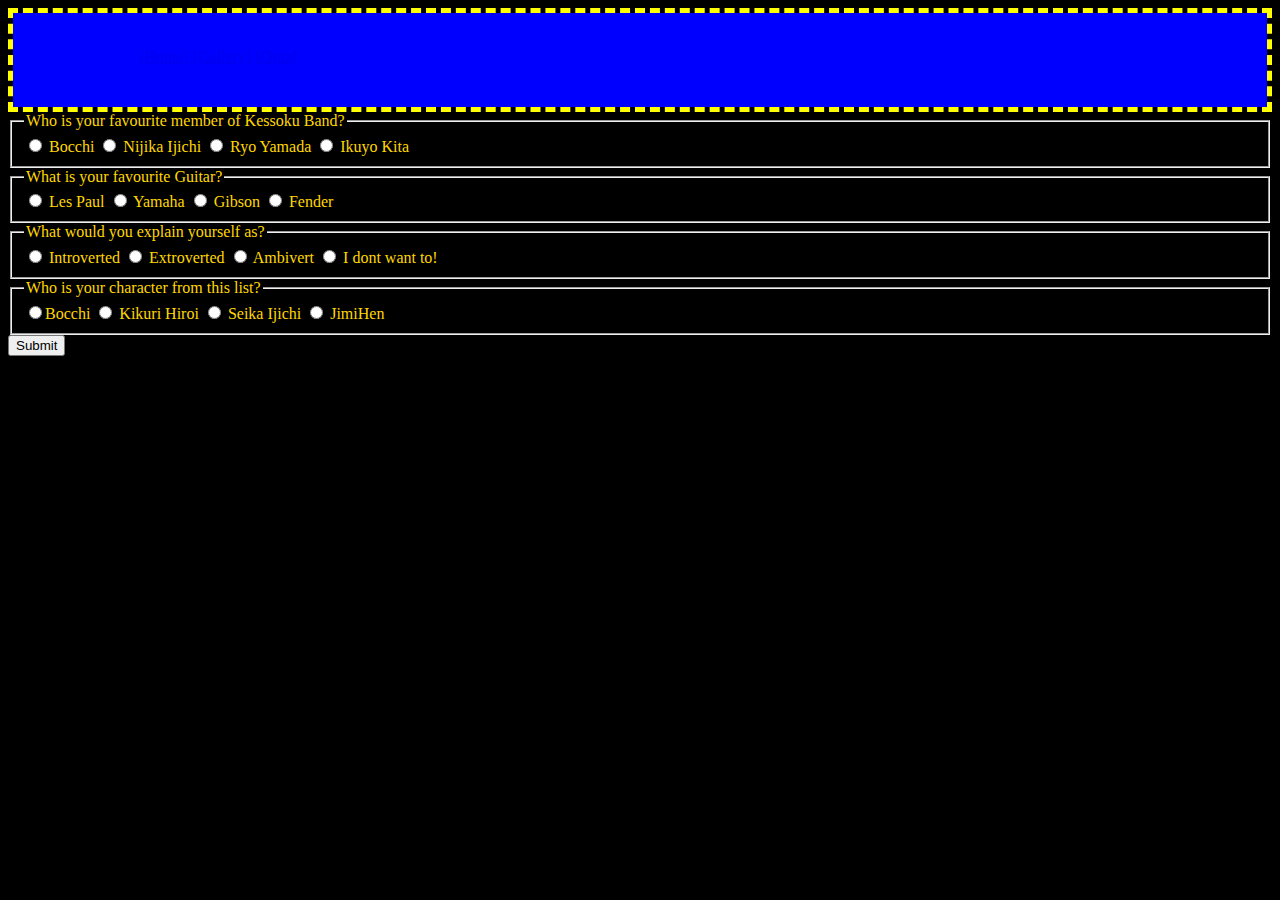
<file: quiz.html>
<!DOCTYPE html>
<html lang='en-gb'>

    <head>
        <link rel="stylesheet" href=style.css>
        <nav>
            <p><a href=index.html>[Home] </a> <a href=gallery.html>[Gallery]</a> <a href=quiz.html> [Quiz] </a></p>
        </nav>
        <meta charset="'utf-8">
     <meta name="'viewport" content="'width=device-width, initial-scale=1.0">
     <meta name="description" content="BTR fansite quiz">
        <meta name="keywords" content='Bocchi, Bocchi The Rock!, Fansite'>
        <script src="CHECKANSWERS.js"></script>
    </head>

<body>
    
        <main class='quiz-container'> </main>
        <section class="quiz"> </section>
        <form name="quiz">
         
        <fieldset>
        <legend> Who is your favourite member of Kessoku Band?</legend>
                       
        <label for= "bocchi"> <input type="radio" name="ksmember" id="bocchi" value="bocchi"> </input> Bocchi</label>

                       
        <label for="Nijika Ijichi"> <input type="radio" name="ksmember" id="Nijika Ijichi" value="Nijika Ijichi"> </input> Nijika Ijichi</label>

                       
        <label for = "Ryo Yamada">  <input type="radio" name="ksmember" id="Ryo Yamada" value="Ryo Yamada"> </input>Ryo Yamada</label>

                       
        <label for='Ikuyo Kita'> <input type="radio" name="ksmember" id="Ikuyo Kita" value="Ikuyo Kita"> </input> Ikuyo Kita </label>
        </fieldset>
        <fieldset>
        <legend> What is your favourite Guitar?</legend>
                           
        <label for="Les Paul"> <input type="radio" name="Guitar" id="Les Paul" value="Les Paul"> </input> Les Paul</label>

                            
        <label for="Yamaha"><input type="radio" name="Guitar" id="Yamaha" value="Yamaha"> </input> Yamaha</label>

                            
        <label for="Gibson"><input type="radio" name="Guitar" id="Gibson" value="Gibson"> </input> Gibson</label>

                            
        <label for='Fender'><input type="radio" name="Guitar" id="Fender" value="Fender"> </input> Fender </label>

        </fieldset>
        <fieldset>
        <legend> What would you explain yourself as?</legend>
                            
        <label for="Introvert"><input type="radio" name="personality" id="Introvert" value="Introvert"></input> Introverted</label>
                            
        <label for="Extrovert"><input type="radio" name="personality" id="Extrovert" value="Extrovert"></input> Extroverted</label>

                            
        <label for="Ambivert"><input type="radio" name="personality" id="Ambivert" value="Ambivert"></input> Ambivert</label>

                           
        <label for='Nope'> <input type="radio" name="personality" id="Nope" value="Nope"></input> I dont want to! </label>

        </fieldset>
        <fieldset>
        <legend> Who is your character from this list? </legend>
                          
        <label for="Bocchi"> <input type="radio" name="qcharact" id="Bocchi" value="Bocchi"></input>Bocchi</label>

                           
        <label for="Kikuri Hiroi"> <input type="radio" name="qcharact" id="Kikuri Hiroi" value="Kikuri Hiroi"></input> Kikuri Hiroi </label>

                           
        <label for="Seika Ijichi"> <input type="radio" name="qcharact" id="Seika Ijichi" value="Seika Ijichi"></input> Seika Ijichi</label>

                            
        <label for='JimiHen'><input type="radio" name="qcharact" id="JimiHen" value="JimiHen"></input> JimiHen </label>

        </fieldset>
                         
        <button type = 'button' onclick = 'checkAnswers()'>Submit</button>
                            
                                
            </form>
</body>
</file>
